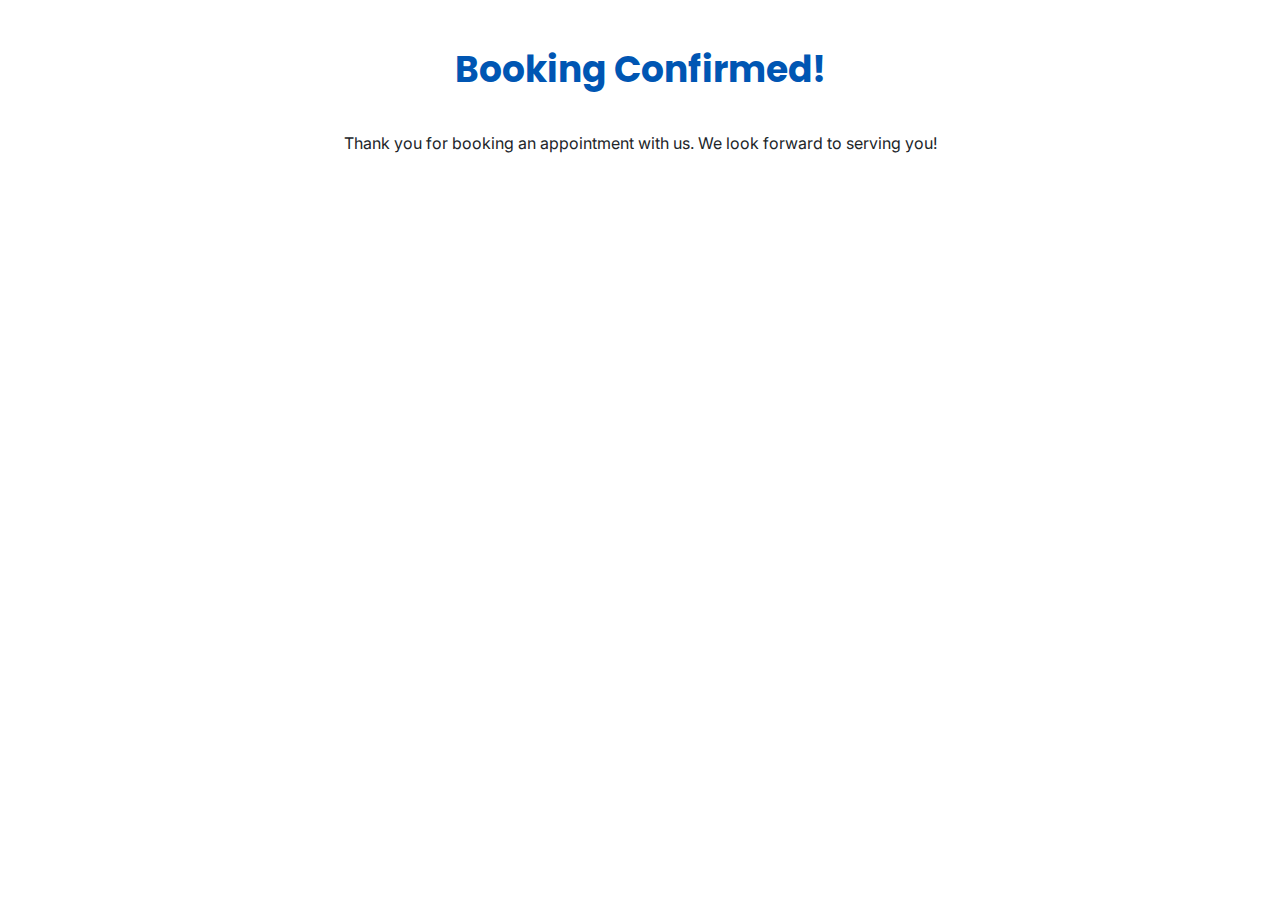
<file: confirmation.html>
<!DOCTYPE html>
<html lang="en">
<head>
    <meta charset="UTF-8">
    <meta name="viewport" content="width=device-width, initial-scale=1.0">
    <title>Appointment Confirmation</title>
    <!-- Bootstrap CSS -->
    <link href="bootstrap-5.3.3-dist/css/bootstrap.min.css" rel="stylesheet">
    <!-- Custom CSS -->
    <link rel="stylesheet" href="styles.css">
    <!-- Google Fonts -->
    <link href="https://fonts.googleapis.com/css2?family=Inter:wght@400;700&family=Poppins:wght@400;700&display=swap" rel="stylesheet">
</head>
<body>
    <div class="container text-center py-5">
        <h2 class="section-title">Booking Confirmed!</h2>
        <p>Thank you for booking an appointment with us. We look forward to serving you!</p>
    </div>
    <!-- Bootstrap JS and dependencies -->
    <script src="bootstrap-5.3.3-dist/js/bootstrap.bundle.min.js"></script>
</body>
</html>
</file>
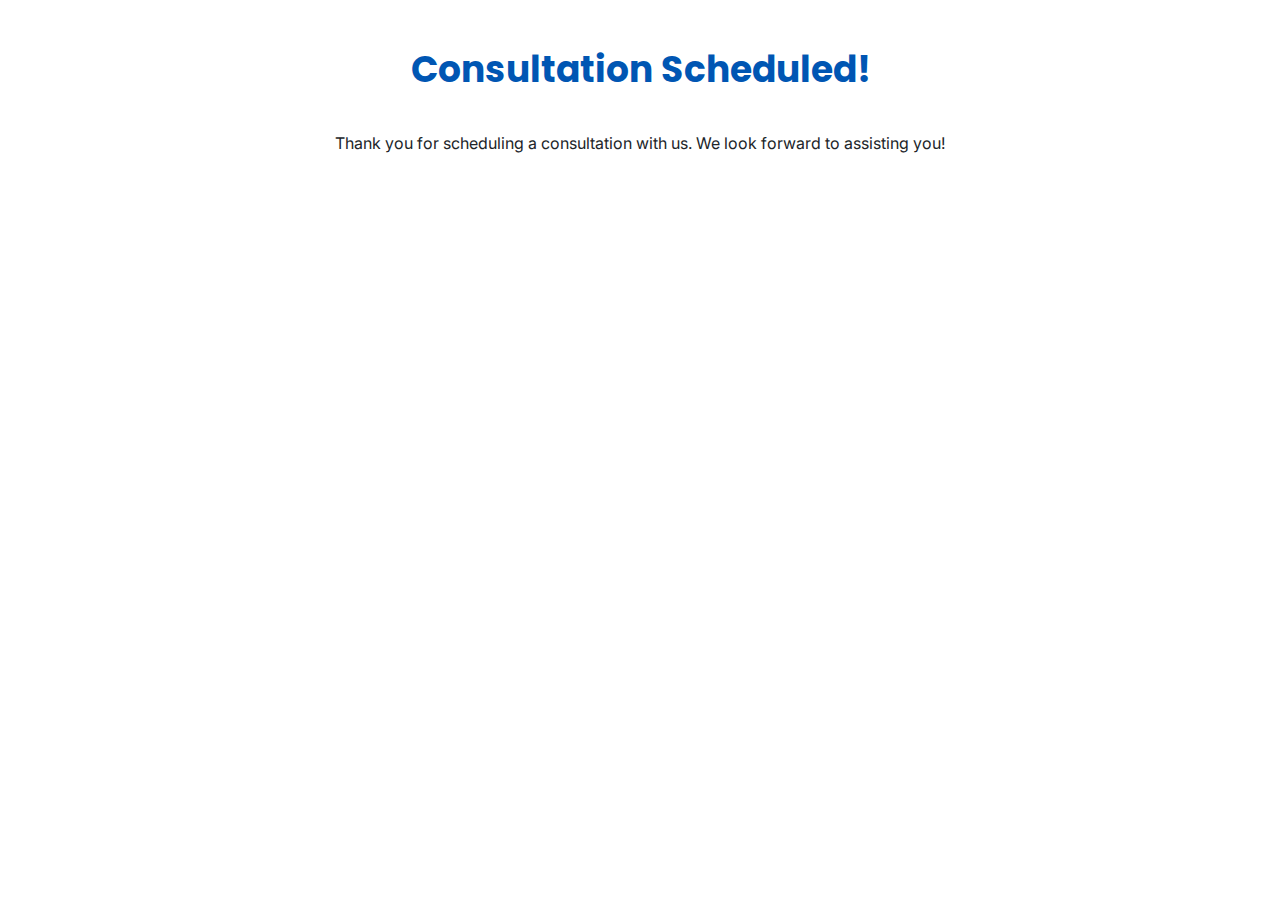
<file: consultation.html>
<!DOCTYPE html>
<html lang="en">
<head>
    <meta charset="UTF-8">
    <meta name="viewport" content="width=device-width, initial-scale=1.0">
    <title>Consultation Confirmation</title>
    <!-- Bootstrap CSS -->
    <link href="bootstrap-5.3.3-dist/css/bootstrap.min.css" rel="stylesheet">
    <!-- Custom CSS -->
    <link rel="stylesheet" href="styles.css">
    <!-- Google Fonts -->
    <link href="https://fonts.googleapis.com/css2?family=Inter:wght@400;700&family=Poppins:wght@400;700&display=swap" rel="stylesheet">
</head>
<body>
    <div class="container text-center py-5">
        <h2 class="section-title">Consultation Scheduled!</h2>
        <p>Thank you for scheduling a consultation with us. We look forward to assisting you!</p>
    </div>
    <!-- Bootstrap JS and dependencies -->
    <script src="bootstrap-5.3.3-dist/js/bootstrap.bundle.min.js"></script>
</body>
</html>
</file>
<file: styles.css>
body {
    font-family: 'Inter', sans-serif;
}

.navbar {
    margin-bottom: 30px;
}

.navbar .navbar-brand img.navbar-logo {
    max-height: 100px;
}

.navbar .nav-link {
    font-size: 21px;
    color: #4A4A4A;
}

.navbar .nav-link.btn-primary {
    background-color: #0056B3;
    color: white;
    font-size: 21px; 
}

.hero-section {
    position: relative;
    text-align: center;
    color: white;
}

.hero-section .container-fluid {
    position: relative;
    padding: 0;
}

.hero-section img {
    width: 100%;
    height: auto;
    filter: brightness(0.6);
}

.hero-text {
    position: absolute;
    top: 50%;
    left: 50%;
    transform: translate(-50%, -50%);
    z-index: 2;
}

.hero-text h1 {
    font-size: 48px;
    font-weight: bold;
    margin-bottom: 20px;
}

.hero-text .btn {
    margin: 10px;
}



.section-title {
    font-family: 'Poppins', sans-serif;
    font-size: 36px;
    font-weight: bold;
    color: #0056B3;
    margin-bottom: 40px;
}

.services-section .card, .experts-section .card {
    box-shadow: 0 4px 8px rgba(0, 0, 0, 0.1);
    transition: transform 0.2s;
}

.services-section .card:hover, .experts-section .card:hover {
    transform: scale(1.05);
}

.card-img-top {
    border-top-left-radius: 0;
    border-top-right-radius: 0;
}

.card-body {
    padding: 20px;
}

.card-title {
    font-family: 'Poppins', sans-serif;
    font-size: 24px;
    font-weight: bold;
    color: #0056B3;
}

.card-price {
    font-size: 20px;
    color: #4A4A4A;
}

.card-description {
    font-size: 16px;
    color: #4A4A4A;
}

.location-section {
    margin-top: 30px;
    background-color: #f8f9fa;
    padding: 60px 0;
}

.location-icon {
    margin-bottom: 20px;
}

.location-icon img {
    width: 32px;
    height: 32px;
}

.location-title {
    font-family: 'Poppins', sans-serif;
    font-size: 28px;
    font-weight: bold;
    color: #4A4A4A;
    margin-bottom: 10px;
}

.location-phone {
    font-family: 'Poppins', sans-serif;
    font-size: 24px;
    font-weight: bold;
    color: #0056B3;
    margin-bottom: 5px;
}


.location-address, .location-hours {
    font-family: 'Inter', sans-serif;
    font-size: 20px;
    font-weight: 500;
    color: #4A4A4A;
    margin-bottom: 5px;
}

.appointment-section .form-group {
    margin-bottom: 15px;
    text-align: left;
}

.appointment-section .btn {
    background-color: #0056B3;
    color: white;
    border: none;
    text-transform: uppercase;
    transition: background-color 0.3s;
}

.appointment-section .btn:hover {
    background-color: #004494;
}


.expert-name {
    color: #0056B3;
}

.expert-role {
    color: #4A4A4A;
    font-weight: bold;
}

.expert-description {
    color: #4A4A4A;
}


.consultation-section {
    background-color: #f8f9fa;
    padding: 60px 0;
}

.consultation-section .btn {
    background-color: #0056B3;
    color: white;
    border: none;
    text-transform: uppercase;
    transition: background-color 0.3s;
}

.consultation-section .btn:hover {
    background-color: #004494;
}
</file>
